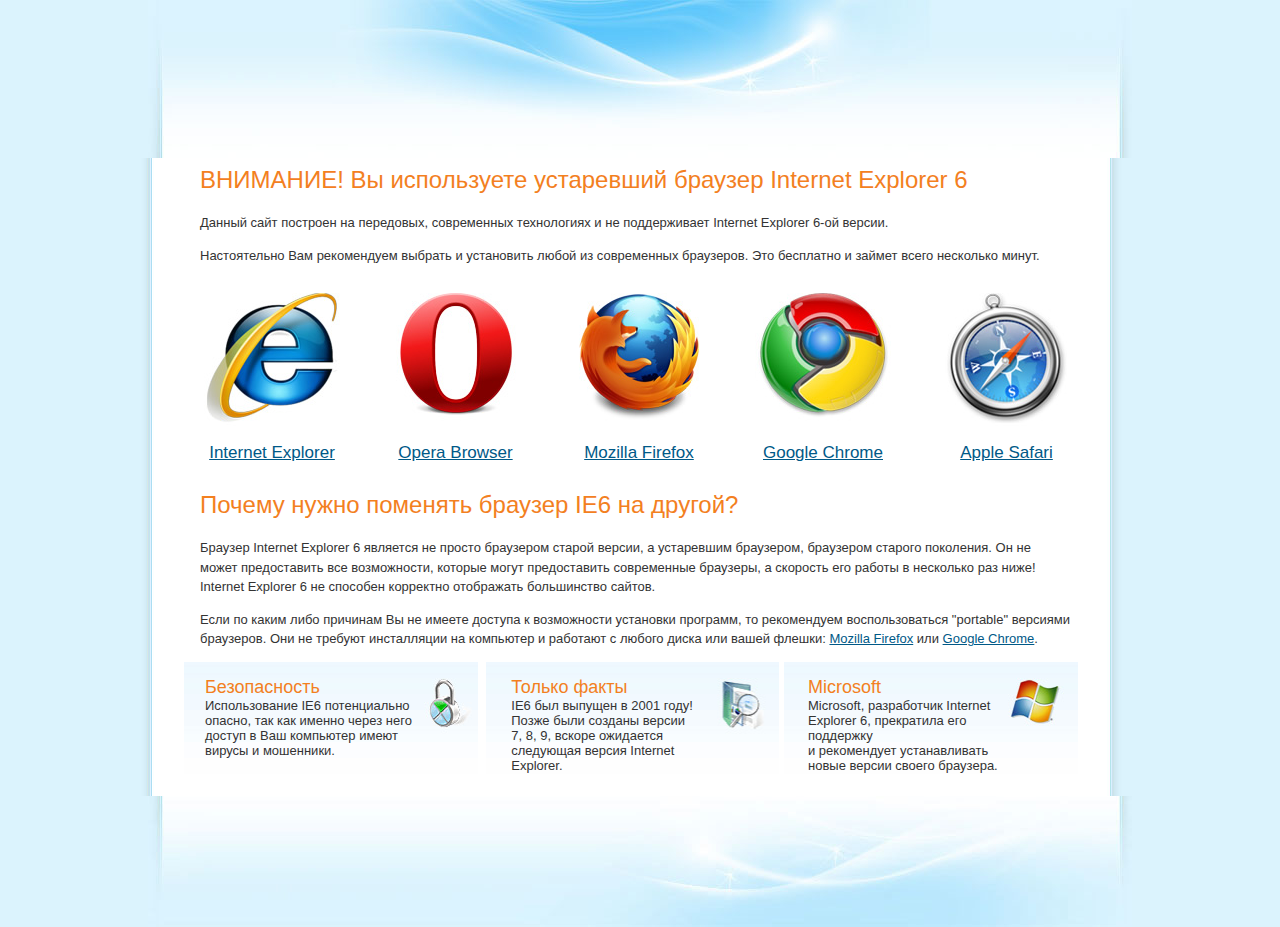
<file: ie6/ie6.html>
<!DOCTYPE html>
<html xmlns="http://www.w3.org/1999/xhtml" lang="en" xml:lang="en">
<head>
	<title>Internet Explorer 6</title>
	<meta http-equiv="Content-Type" content="text/html; charset=utf-8" />
	<meta name="description" content="Internet Explorer 6" />
	<meta name="keywords" content="Internet Explorer 6" />
	<link rel="stylesheet" href="css/style.css" />
</head>
<body>
<div class="wrap">
	<div class="header"></div>
	<div class="main">
		<h1>ВНИМАНИЕ! Вы используете устаревший браузер Internet Explorer 6</h1>
		<p>Данный сайт построен на передовых, современных технологиях и не поддерживает Internet Explorer 6-ой версии.</p>
		<p>Настоятельно Вам рекомендуем выбрать и установить любой из современных браузеров. Это бесплатно и займет всего несколько минут.</p><br />
		<table class="brows" cellspacing="0">
			<tr>
				<td><a href="http://www.microsoft.com/windows/Internet-explorer/default.aspx" onclick="return !window.open(this.href)"><img src="img/ie.jpg" alt="Internet Explorer" /></a></td>
				<td><a href="http://www.opera.com/download/" onclick="return !window.open(this.href)"><img src="img/op.jpg" alt="Opera Browser" /></a></td>
				<td><a href="http://www.mozilla.com/firefox/" onclick="return !window.open(this.href)"><img src="img/mf.jpg" alt="Mozilla Firefox" /></a></td>
				<td><a href="http://www.google.com/chrome" onclick="return !window.open(this.href)"><img src="img/gc.jpg" alt="Google Chrome" /></a></td>
				<td><a href="http://www.apple.com/safari/download/" onclick="return !window.open(this.href)"><img src="img/as.jpg" alt="Apple Safari" /></a></td>
			</tr>
			<tr class="brows_name">
				<td><a href="http://www.microsoft.com/windows/Internet-explorer/default.aspx" onclick="return !window.open(this.href)">Internet Explorer</a></td>
				<td><a href="http://www.opera.com/download/" onclick="return !window.open(this.href)">Opera Browser</a></td>
				<td><a href="http://www.mozilla.com/firefox/" onclick="return !window.open(this.href)">Mozilla Firefox</a></td>
				<td><a href="http://www.google.com/chrome" onclick="return !window.open(this.href)">Google Chrome</a></td>
				<td><a href="http://www.apple.com/safari/download/" onclick="return !window.open(this.href)">Apple Safari</a></td>
			</tr>
		</table>
		<h2>Почему нужно поменять браузер IE6 на другой?</h2>
		<p>Браузер Internet Explorer 6 является не просто браузером старой версии, а устаревшим браузером, браузером старого поколения. Он не может предоставить все возможности, которые могут предоставить современные браузеры, а скорость его работы в несколько раз ниже! Internet Explorer 6 не способен корректно отображать большинство сайтов.</p>
		<p>Если по каким либо причинам Вы не имеете доступа к возможности установки программ, то рекомендуем воспользоваться "portable" версиями браузеров. Они не требуют инсталляции на компьютер и работают с любого диска или вашей флешки: <a href="http://portableapps.com/apps/internet/firefox_portable" onclick="return !window.open(this.href)">Mozilla Firefox</a> или <a href="http://portableapps.com/apps/internet/google_chrome_portable" onclick="return !window.open(this.href)">Google Chrome</a>.</p>
		<table width="100%" border="0" cellpadding="0" cellspacing="0">
			<tr>
				<td class="td1">
					<h3>Безопасность</h3>
					Использование IE6 потенциально опасно, так как именно через него доступ в Ваш компьютер имеют вирусы и мошенники.
				</td>
				<td>&nbsp;</td>
				<td class="td2">
					<h3>Только факты</h3>
					IE6 был выпущен в 2001 году!<br />
					Позже были созданы версии<br />
					7, 8, 9, вскоре ожидается следующая версия Internet Explorer.
				</td>
				<td>&nbsp;</td>
				<td class="td3">
					<h3>Microsoft</h3>
					Microsoft, разработчик
					Internet<br />
					Explorer 6, прекратила его поддержку<br />
					и рекомендует устанавливать новые версии своего браузера.
				</td>
			</tr>
		</table>
	</div>
	<div class="footer"></div>
</div>
</body>
</html>
</file>
<file: ie6/css/style.css>
*{margin:0;padding:0}
html{height:100%;margin-bottom:1px}
body{color:#333;text-align:left;font:13px Tahoma, Helvetica, Geneva, sans-serif;background:#dbf3fd}
a {color:#005987;font:13px Tahoma, Helvetica, Geneva, sans-serif;outline:0}
a:hover{text-decoration:none}
p{line-height:1.5em;margin:0 10px 1em 20px;text-indent:0}
h1,h2,h3{color:#f3801f;font-weight:normal}
h1,h2{font-size:24px;line-height:1.8em;margin:0 0 0.5em 20px}
h3{font-size:18px}
.wrap{margin:0 auto;width:1000px;}
.wrap img{border:none;vertical-align:inherit;}
.header,.main,.footer{clear:both;}
.header{background:url(../img/h.jpg) no-repeat top;height:158px}
.brows{width:100%;margin-bottom:20px;}
.brows td a{font-size:17px}
.brows td {vertical-align: top; height: 150px}
tr.brows_name td {text-align:center; height: auto}
.why{width:100%;margin-top:25px;}
.why p{padding:0;margin:0}
.main{background:url(../img/bg_span_wol.gif) repeat-y top;position:relative; width:900px; padding:0 50px; margin-left: -10px;}
.footer{background:url(../img/f.jpg) no-repeat top;height:131px}
.td1,.td2,.td3{width:239px;height:119px;vertical-align:top;padding:15px 65px 0 25px;}
.td1{background:url(../img/td1.jpg) top no-repeat}
.td2{background:url(../img/td2.jpg) top no-repeat}
.td3{background:url(../img/td3.jpg) top no-repeat}
</file>
